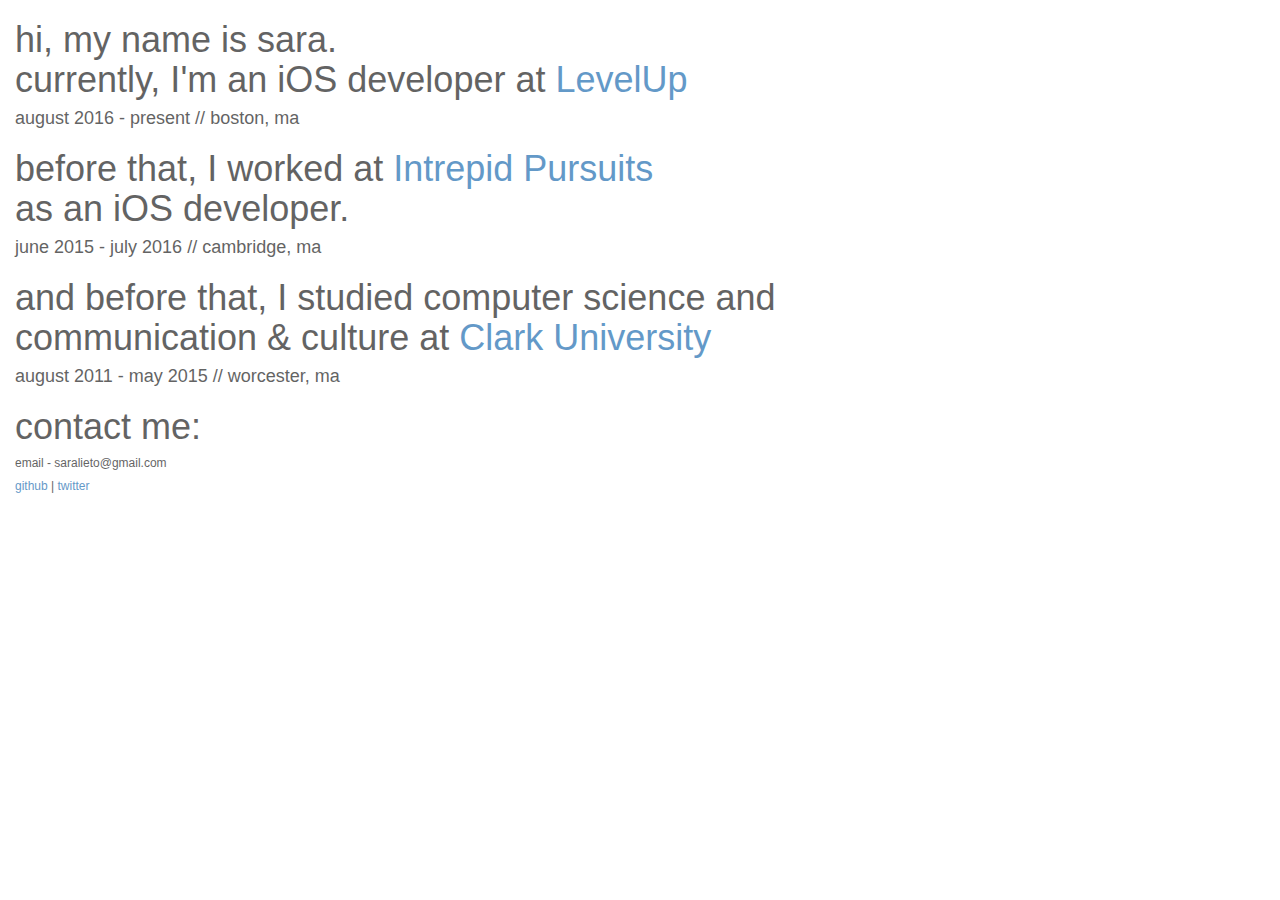
<file: index.html>
<!DOCTYPE html>
<html lang="en">

<head>

    <meta charset="utf-8">
    <meta http-equiv="X-UA-Compatible" content="IE=edge">
    <meta name="viewport" content="width=device-width, shrink-to-fit=no, initial-scale=1">
    <meta name="description" content="">
    <meta name="author" content="">

    <title>Sara Lieto</title>

    <!-- Bootstrap Core CSS -->
    <link href="css/bootstrap.min.css" rel="stylesheet">

    <!-- Custom CSS -->

    <!-- HTML5 Shim and Respond.js IE8 support of HTML5 elements and media queries -->
    <!-- WARNING: Respond.js doesn't work if you view the page via file:// -->
    <!--[if lt IE 9]>
        <script src="https://oss.maxcdn.com/libs/html5shiv/3.7.0/html5shiv.js"></script>
        <script src="https://oss.maxcdn.com/libs/respond.js/1.4.2/respond.min.js"></script>
    <![endif]-->
    <script src="https://ajax.googleapis.com/ajax/libs/jquery/1.8.3/jquery.min.js"></script>

<script>

  $(window).on("load",function() {
        $(".fade").each(function() {
            $(this).fadeTo(1000,1)
      });
  });
</script>

</head>

<body>

    <div id="wrapper">
        <!-- Page Content -->
        <div id="page-content-wrapper">
            <div class="container-fluid">
                <div class="row">
                    <div class="col-lg-12">
                      <section class="fade">
                        <h1>hi, my name is sara.
                          <p>currently, I'm an iOS developer at <a href="https://www.thelevelup.com">LevelUp</a></p>
                        </h1>
                        <h4>august 2016 - present // boston, ma </h4>
                      </section>
                        <section class="fade">
                        <h1>before that, I worked at <a href="https://intrepid.io">Intrepid Pursuits</a>
                          <p>as an iOS developer.</p>
                        </h1>
                        <h4>june 2015 - july 2016 // cambridge, ma</h4>
                        </section>
                        <section class="fade">
                        <h1>and before that, I studied computer science and
                          <p>communication & culture at
                          <a href="https://www.clarku.edu">Clark University</a></p>
                        </h1>
                        <h4>august 2011 - may 2015 // worcester, ma</h4>
                      </section>
                      <section class="fade">
                      <h1>contact me:</h1>
                      <h6>email - saralieto@gmail.com</h6>
                      <h6><a href="https://github.com/saralieto">github</a> | <a href="https://twitter.com/sara_lieto">twitter</a></h6>
                    </section>
                    </div>
                </div>
            </div>
        </div>
        <!-- /#page-content-wrapper -->

    </div>
    <!-- /#wrapper -->

    <!-- jQuery -->
    <script src="js/jquery.js"></script>

    <!-- Bootstrap Core JavaScript -->
    <script src="js/bootstrap.min.js"></script>

    <!-- Menu Toggle Script -->
    <script>
    $("#menu-toggle").click(function(e) {
        e.preventDefault();
        $("#wrapper").toggleClass("toggled");
    });
    </script>

</body>

</html>
</file>
